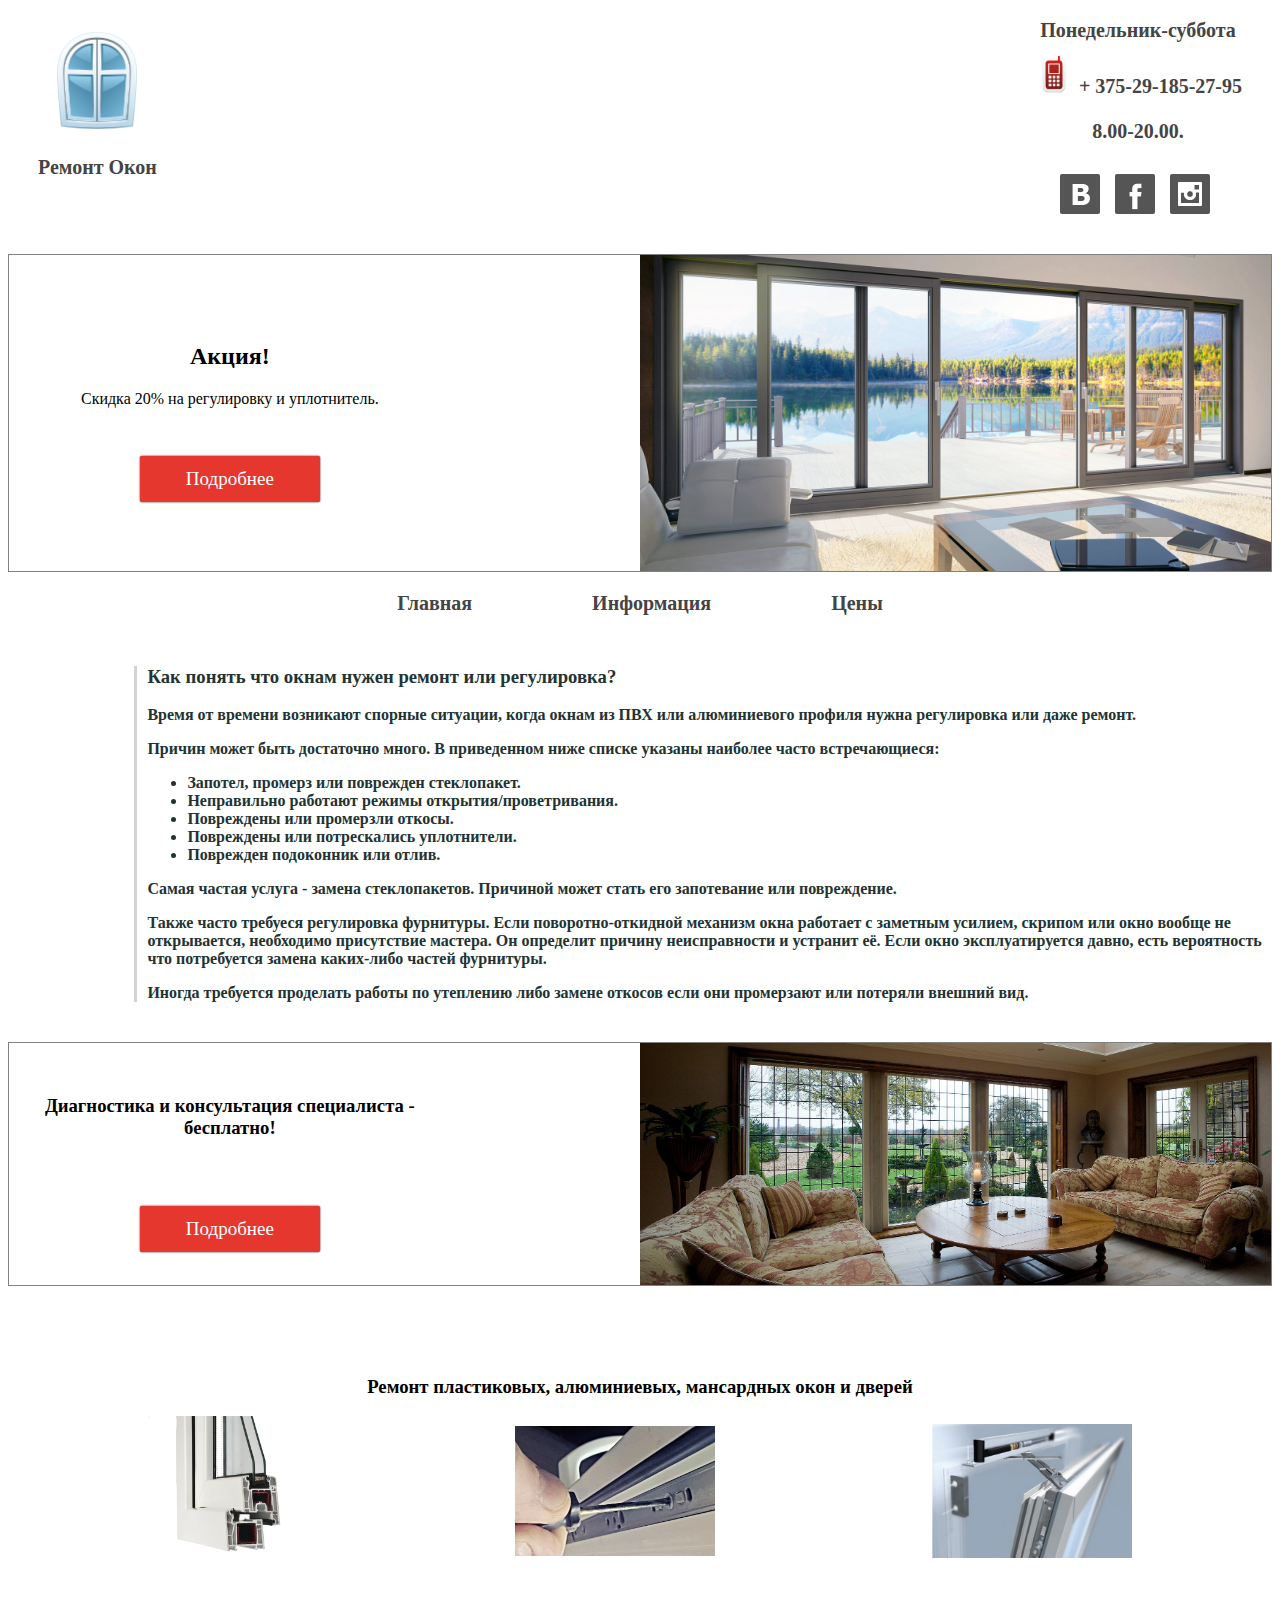
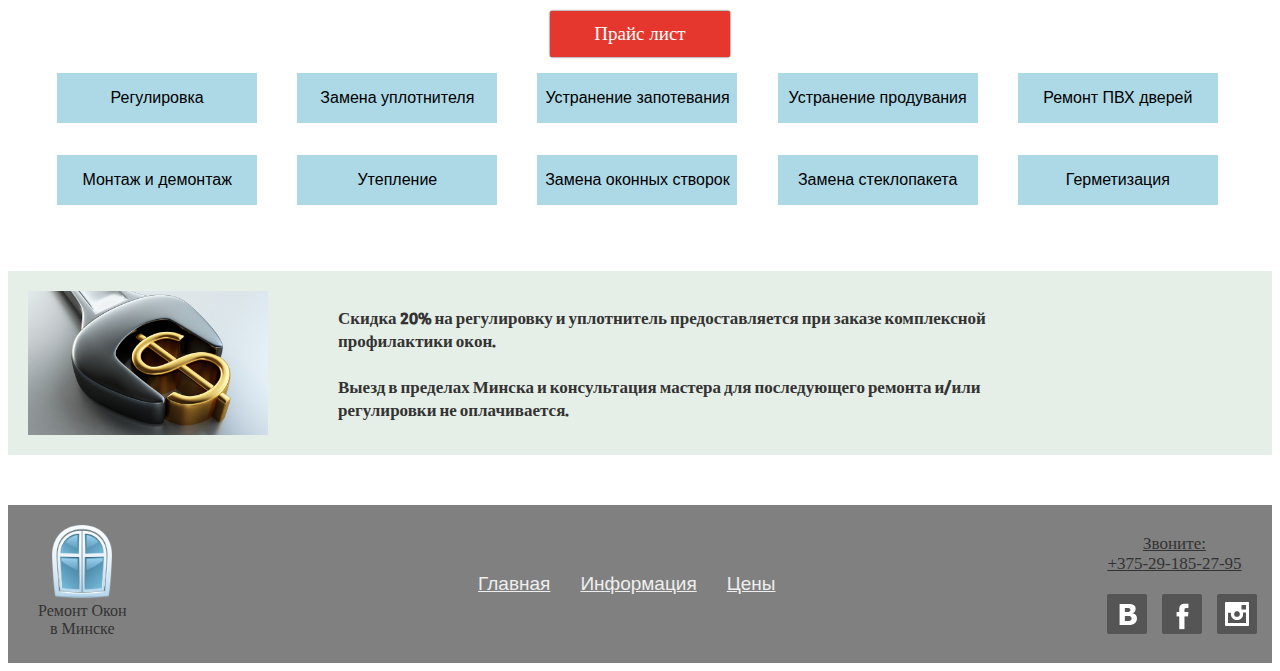
<file: index.html>
<!DOCTYPE html>
<html>
<head>
<script src="https://ajax.googleapis.com/ajax/libs/jquery/3.3.1/jquery.min.js"></script>
<script src="script.js"></script>
<meta name="viewport" content="width=device-width, initial-scale=1">
<meta name="description" content="Качественный ремонт окон, регулировка пластиковых и алюминиевых окон, низкие цены ">
<link href="https://fonts.googleapis.com/css?family=Bree+Serif" rel="stylesheet"> 
<meta charset="utf-8">
<link rel="shortcut icon" href="favicon.png" type="image/png">
<link rel="stylesheet" type="text/css" href="style.css">
<title>Ремонт и регулировка окон в Минске</title>
</head>
<body>
	<header>
		

<div class="menu">
    <div class="menu__icon">
      <span></span>
      <span></span>
      <span></span>
      <span></span>
    </div>
  
    <div class="menu__links">
        <a class="menu__links-item" href="index.html">Главнвя</a>
        <a class="menu__links-item" href="questions.html">Информация</a>
        <a class="menu__links-item" href="price.html">Цены</a>
    </div>
</div>


		<div class="logo-phone">		
			<div class="logo">
				<a href="index.html" >
					<img src="img/logo-2.png" alt="логотоп" width="80px" height="auto" alt="logo">
					<div class="logo-text">Ремонт Окон</div>
				</a>
			</div>
			<div class="phone">			
				Понедельник-суббота<br>
				<img src="img/phone.png" alt="phone" width="40px">
				+ 375-29-185-27-95<br>
				8.00-20.00.

				<div class="social">
		            <a class="social-btn social-btn-vk" href=https://vk.com/public139799471>Вконтакте</a>
		            <a class="social-btn social-btn-fb" href="https://facebook.com">Фейсбук</a>
		            <a class="social-btn social-btn-in" href="https://www.instagram.com/oknapvkhremont/">Инстаграм</a>
          		</div>
			</div>
		</div>
		<div class=""></div>
		<section class="promo">
			<article>
				<h2>Акция!</h2>
				Cкидка 20% на регулировку и уплотнитель.<br><br>
				<div class="promo-btn">
					<a class="btn" href="#promo">Подробнее</a>
				</div>
			</article>
			<img class="window" alt="window" src="img/header-bg-2.jpg">
		</section>
		<nav class="header-nav">
			<ul class="nav">
				<li>
					<a href="index.html">Главная</a>
				</li>
				<li>
					<a href="questions.html">Информация</a>
				</li>
				<li>
					<a href="price.html">Цены</a>
				</li>
			</ul>
		</nav>

	</header>
	
	<main>
		<article class="note">
			<h3>Как понять что окнам нужен ремонт или регулировка?</h3>

			<p>Время от времени возникают спорные ситуации, когда окнам из ПВХ или алюминиевого профиля нужна регулировка или даже ремонт.</p>

			<p>Причин может быть достаточно много. В приведенном ниже списке указаны наиболее часто встречающиеся:</p>
			<ul>
			    <li>Запотел, промерз или поврежден стеклопакет.</li>
			    <li>Неправильно работают режимы открытия/проветривания.</li>
			    <li>Повреждены или промерзли откосы.</li>
			    <li>Повреждены или потрескались уплотнители.</li>
			    <li>Поврежден подоконник или отлив.</li>
			</ul>    

			<p>Самая частая услуга - замена стеклопакетов. Причиной может стать его запотевание или повреждение.</p>
			<p>Также часто требуеся регулировка фурнитуры. Если поворотно-откидной механизм окна работает с заметным усилием, скрипом или окно вообще не открывается, необходимо присутствие мастера. Он определит причину неисправности и устранит её. Если окно эксплуатируется давно, есть вероятность что потребуется замена каких-либо частей фурнитуры. </p>
			<p>Иногда требуется проделать работы по утеплению либо замене откосов если они промерзают или потеряли внешний вид.</p>
			<p></p>

		
		</article>
		<section class="promo">
			<article>
				<h3>Диагностика и консультация специалиста - бесплатно!</h3><br>
				<div class="promo-btn">
					<a class="btn" href="#promo">Подробнее</a>
				</div>
			</article>
			<img class="window" alt="window" src="img/header-bg-1.jpg" width="50%">
		</section>			
		<div class="servises">
			<h3>Ремонт пластиковых, алюминиевых, мансардных окон и дверей</h3>
			<div class="photo">	
				
				<img src="img/remont-1.png" height="150px" >
			
			
				<img src="img/repair.jpg" width="200px" height="130px">
			
			
				<img src="img/servis.jpg" width="200px height="auto">
			
			</div>



			<a class="btn" href="price.html">Прайс лист</a>
			
			<div class="servises-list">
		        <p>Регулировка</p>
		        <p>Замена уплотнителя</p>
		        <p>Устранение запотевания</p>
		        <p>Устранение продувания</p>
		        <p>Ремонт ПВХ дверей</p>
		        <p>Монтаж и демонтаж</p>
		        <p>Утепление</p>
		        <p>Замена оконных створок</p>
		        <p>Замена стеклопакета</p>
		        <p>Герметизация</p>
		    </div>			
		</div>
		<!--<hr style="color: lightgrey; width:100%">-->
		<div class="promo-info">
			<img src="img/promo.jpg" alt="promo" width="240px" height="auto">
			<article id="promo">
				Скидка 20% на регулировку и уплотнитель предоставляется при заказе комплексной профилактики окон. <br><br>Выезд в пределах Минска и консультация мастера для последующего ремонта и/или регулировки не оплачивается.
			</article>
			
		</div>

	</main>
	<footer>
		<div class="logo" style="text-align: center;">
				<img src="img/logo-2.png" alt="логотоп" width="60px" height="auto" alt="logo" style="margin: 20px 0px 0px 0px">
				<div class="logo-text" style="margin-bottom: 25px; color: #333">Ремонт Окон<br> в Минске</div>
		</div>
		
		<ul class="nav-footer">
				<li>
					<a href="index.html">Главная</a>
				</li>
				<li>
					<a href="questions.html">Информация</a>
				</li>
				<li>
					<a href="price.html">Цены</a>
				</li>
		</ul>
		<div class="contacts">
			<a class="tel" href="tel:+ 375291852795">Звоните:<br> +375-29-185-27-95</a>
			<div class="social">
	            <a class="social-btn social-btn-vk" href="https://vk.com/public139799471">Вконтакте</a>
	            <a class="social-btn social-btn-fb" href="https://facebook.com">Фейсбук</a>
	            <a class="social-btn social-btn-in" href="https://www.instagram.com/oknapvkhremont/">Инстаграм</a>
	        </div>
		</div>
	</footer>


</body>
</html>
</file>
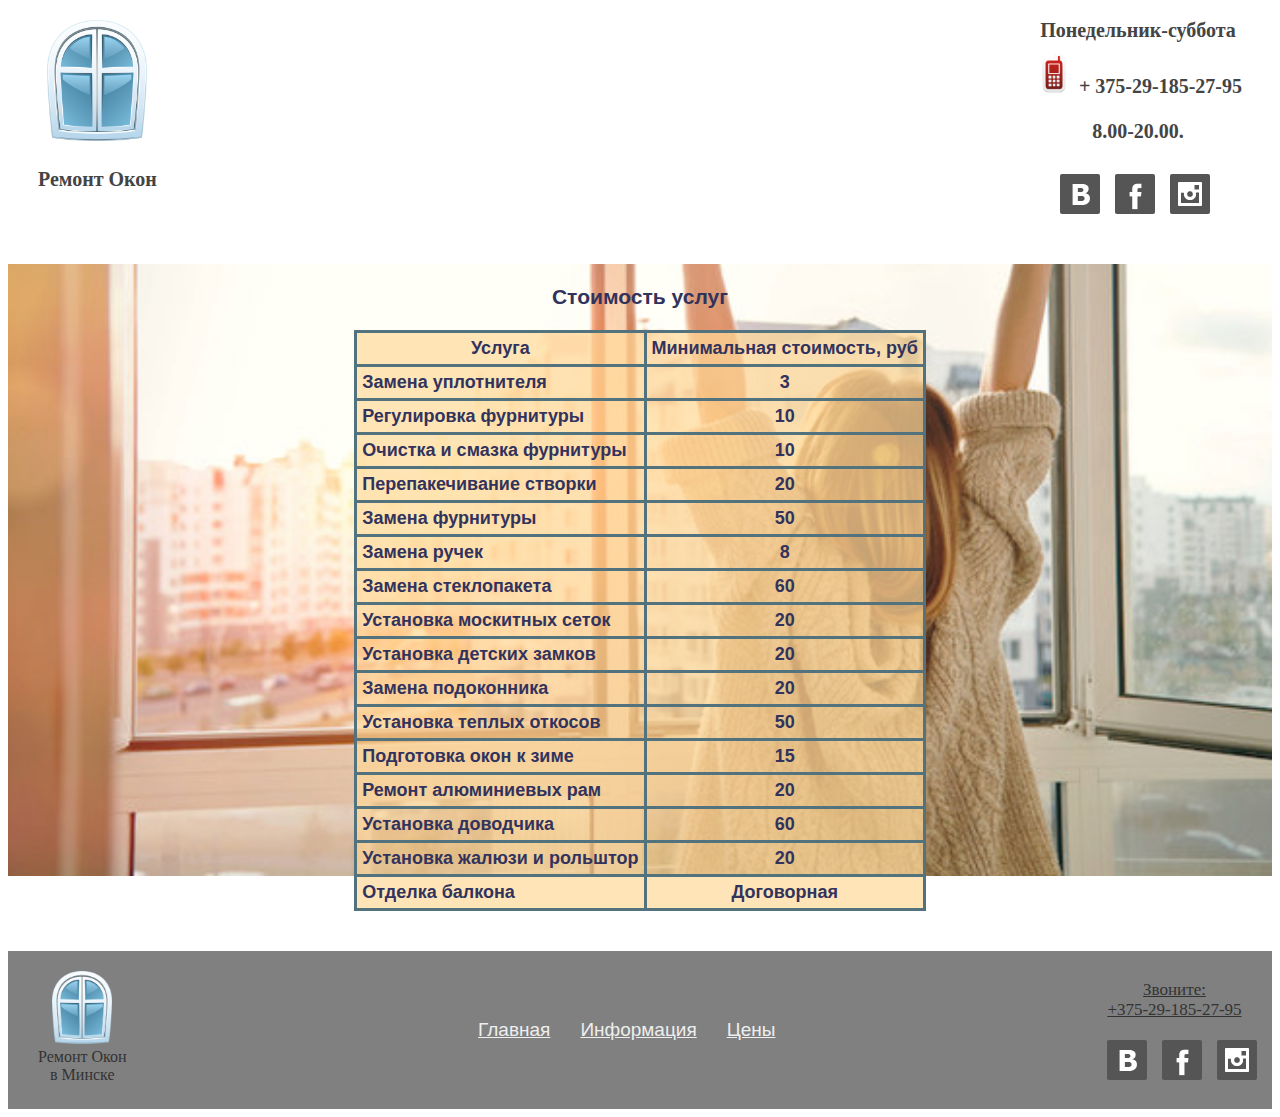
<file: price.html>
<!DOCTYPE html>
<html>
<head>
<meta name="viewport" content="width=device-width, initial-scale=1">
<meta name="description" content="Цены на регулировку и ремонт пластиковых и алюминиевых окон.">
<link href="https://fonts.googleapis.com/css?family=Bree+Serif" rel="stylesheet"> 
<meta charset="utf-8">
<link rel="shortcut icon" href="favicon.png" type="image/png">
<link rel="stylesheet" type="text/css" href="style.css">
<title>Цены на услуги</title>
</head>
<body>
	<header>
		<div class="logo-phone">		
			<div class="logo">
				<a href="index.html" >
					<img src="img/logo-2.png" alt="логотоп" width="100px" height="auto" alt="logo">
					<div class="logo-text">Ремонт Окон</div>
				</a>
			</div>
			<div class="phone">			
				Понедельник-суббота<br>
				<img src="img/phone.png" alt="phone" width="40px">
				+ 375-29-185-27-95<br>
				8.00-20.00.

				<div class="social">
		            <a class="social-btn social-btn-vk" href=https://vk.com/public139799471>Вконтакте</a>
		            <a class="social-btn social-btn-fb" href="https://facebook.com">Фейсбук</a>
		            <a class="social-btn social-btn-in" href="https://www.instagram.com/oknapvkhremont/">Инстаграм</a>
          		</div>
			</div>
		</div>
	<main>
		<div class="table-wrapper">
			<table class="price-list">
				<caption><h3>Стоимость услуг</h3></caption>
				<tr>
					<th>Услуга</th>
					<th>Минимальная стоимость, руб</th>
				</tr>
				<tr>
					<td>Замена уплотнителя</td>
					<td>3</td>
				</tr>
				<tr>
					<td>Регулировка фурнитуры</td>
					<td>10</td>
				</tr>
				<tr>
					<td>Очистка и смазка фурнитуры</td>
					<td>10</td>
				</tr>
				<tr>
					<td>Перепакечивание створки</td>
					<td>20</td>
				</tr>
				<tr>
					<td>Замена фурнитуры</td>
					<td>50</td>
				</tr>
				<tr>
					<td>Замена ручек</td>
					<td>8</td>
				</tr>
				<tr>
					<td>Замена стеклопакета</td>
					<td>60</td>
				</tr>
				<tr>
					<td>Установка москитных сеток</td>
					<td>20</td>
				</tr>
				<tr>
					<td>Установка детских замков</td>
					<td>20</td>
				</tr>
				<tr>
					<td>Замена подоконника</td>
					<td>20</td>
				</tr>
				<tr>
					<td>Установка теплых откосов</td>
					<td>50</td>
				</tr>
				<tr>
					<td>Подготовка окон к зиме</td>
					<td>15</td>	
				</tr>
				<tr>
					<td>Ремонт алюминиевых рам</td>
					<td>20</td>	
				</tr>
				<tr>
					<td>Установка доводчика</td>
					<td>60</td>	
				</tr>
				<tr>
					<td>Установка жалюзи и рольштор</td>
					<td>20</td>	
				</tr>
				<tr>
					<td>Отделка балкона</td>
					<td>Договорная</td>	
				</tr>
			</table>
		</div>

	</main>
	<footer>
		<div class="logo" style="text-align: center;">
				<img src="img/logo-2.png" alt="логотоп" width="60px" height="auto" alt="logo" style="margin: 20px 0px 0px 0px">
				<div class="logo-text" style="margin-bottom: 25px; color: #333">Ремонт Окон <br> в Минске</div>
		</div>
		
		<ul class="nav-footer">
				<li>
					<a href="index.html">Главная</a>
				</li>
				<li>
					<a href="questions.html">Информация</a>
				</li>
				<li>
					<a href="price.html">Цены</a>
				</li>
		</ul>
		<div class="contacts">
			<a class="tel" href="tel:+ 375291852795">Звоните:<br> +375-29-185-27-95</a>
			<div class="social">
	            <a class="social-btn social-btn-vk" href="https://vk.com/public139799471">Вконтакте</a>
	            <a class="social-btn social-btn-fb" href="https://facebook.compo">Фейсбук</a>
	            <a class="social-btn social-btn-in" href="https://www.instagram.com/oknapvkhremont/">Инстаграм</a>
	        </div>
		</div>
	</footer>


</body>
</html>
</file>
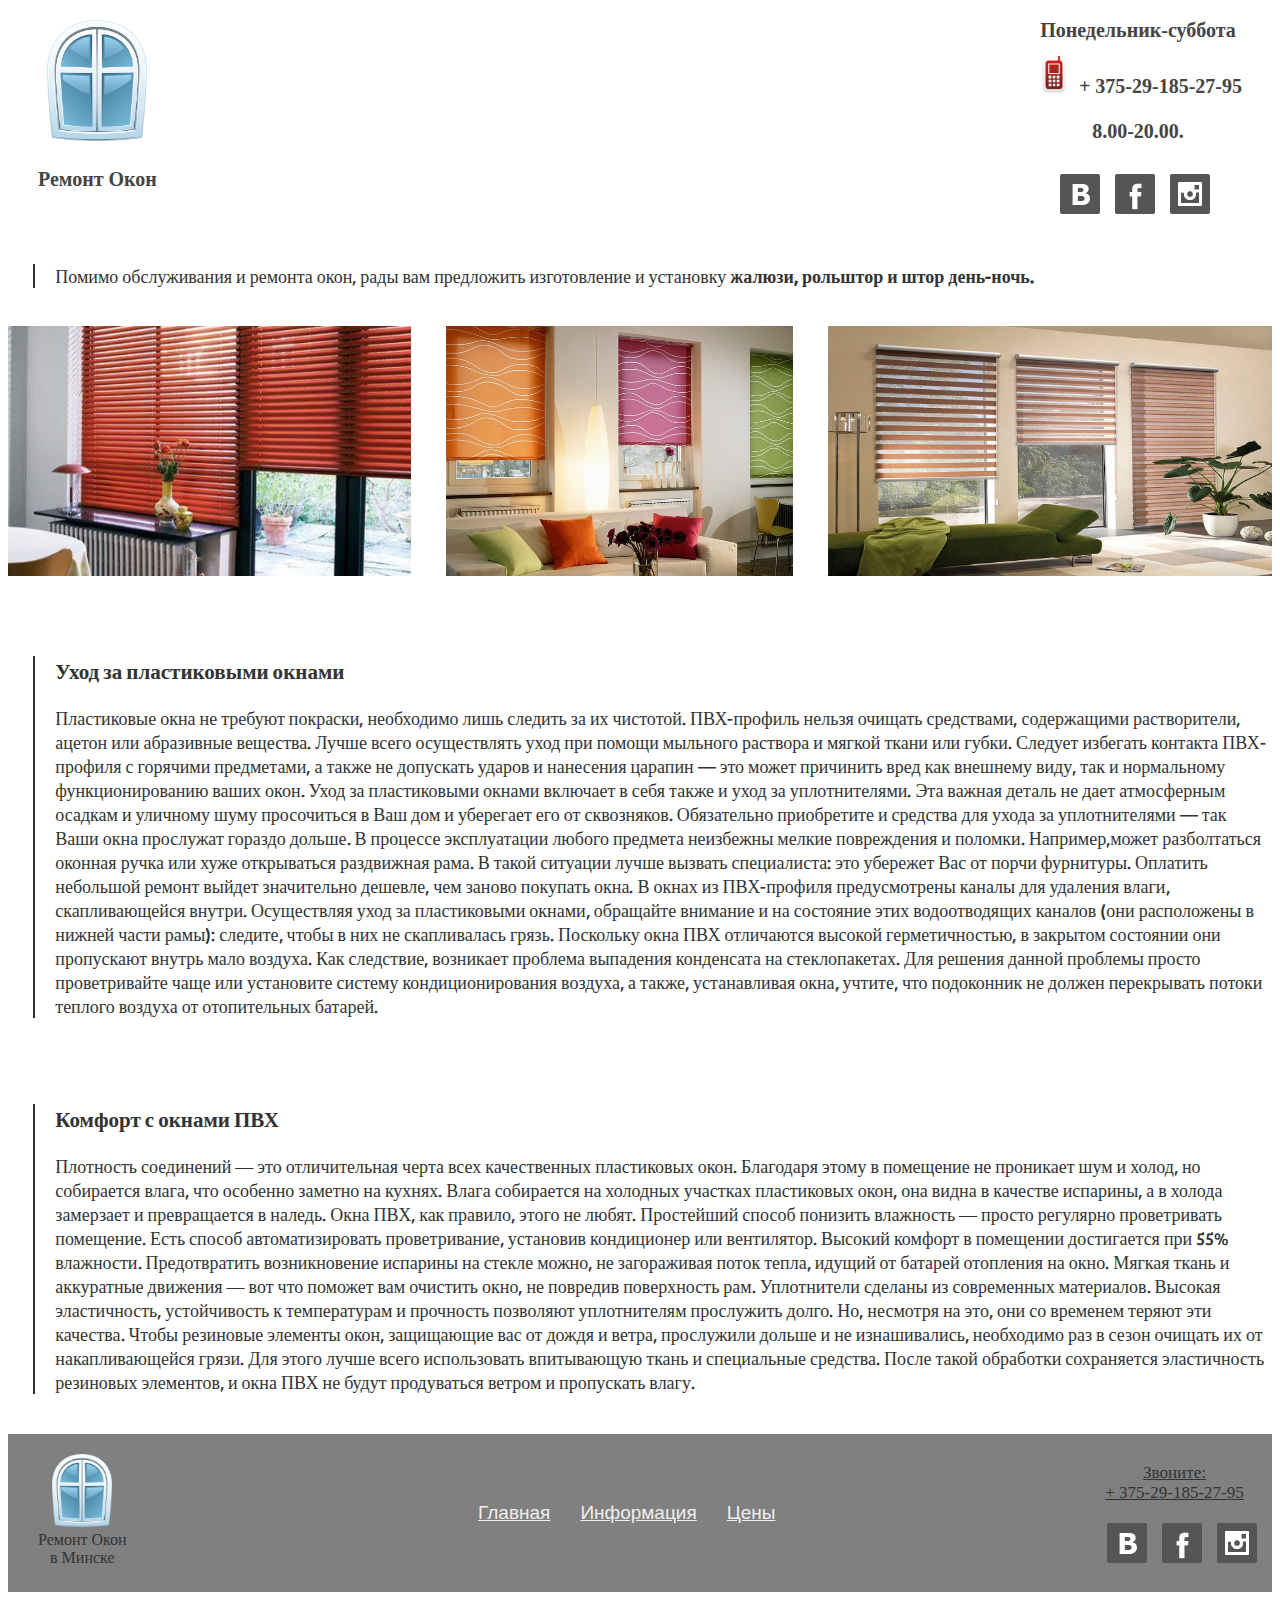
<file: questions.html>
<!DOCTYPE html>
<html>
<head>
<script src="https://ajax.googleapis.com/ajax/libs/jquery/3.3.1/jquery.min.js"></script>
<script src="script.js"></script>
<meta name="viewport" content="width=device-width, initial-scale=1">
<meta name="description" content="Вопросы и ответы.">
<link href="https://fonts.googleapis.com/css?family=Bree+Serif" rel="stylesheet"> 
<meta charset="utf-8">
<link rel="shortcut icon" href="favicon.png" type="image/png">
<link rel="stylesheet" type="text/css" href="style.css">
<title>Информация</title>
</head>
<body>
	<header>
		<div class="menu">
		    <div class="menu__icon">
		      <span></span>
		      <span></span>
		      <span></span>
		      <span></span>
		    </div>
		  
		    <div class="menu__links">
		        <a class="menu__links-item" href="index.html">Главнвя</a>
		        <a class="menu__links-item" href="questions.html">Информация</a>
		        <a class="menu__links-item" href="price.html">Цены</a>
		    </div>
		</div>
		<div class="logo-phone">		
			<div class="logo">
				<a href="index.html" >
					<img src="img/logo-2.png" alt="логотоп" width="100px" height="auto" alt="logo">
					<div class="logo-text">Ремонт Окон</div>
				</a>
			</div>
			<div class="phone">			
				Понедельник-суббота<br>
				<img src="img/phone.png" alt="phone" width="40px">
				+ 375-29-185-27-95<br>
				8.00-20.00.

				<div class="social">
		            <a class="social-btn social-btn-vk" href=https://vk.com/public139799471>Вконтакте</a>
		            <a class="social-btn social-btn-fb" href="https://facebook.com">Фейсбук</a>
		            <a class="social-btn social-btn-in" href="https://www.instagram.com/oknapvkhremont/">Инстаграм</a>
          		</div>
			</div>
		</div>
	<main>
		<article class="rolls">
			<p>
			Помимо обслуживания и ремонта окон, рады вам предложить изготовление и установку <b>жалюзи, рольштор и штор день-ночь.</b></p>
			<div class="info-photo">
			<img class="image" src="img/zhaluzi.png" alt="Жалюзи">
			<img class="image" src="img/rol.jpg" alt="Рольшторы">
			<img class="image" src="img/day-night.jpg" alt="День-ночь">
			</div>
		</article>
		<article  class="info">
			<h3>Уход за пластиковыми окнами</h3>

			<p>Пластиковые окна не требуют покраски, необходимо лишь следить за их чистотой. ПВХ-профиль нельзя очищать средствами, содержащими растворители, ацетон или абразивные вещества. Лучше всего осуществлять уход при помощи мыльного раствора и мягкой ткани или губки.
		    Следует избегать контакта ПВХ-профиля с горячими предметами, а также не допускать ударов и нанесения царапин — это может причинить вред как внешнему виду, так и нормальному функционированию ваших окон.
		    Уход за пластиковыми окнами включает в себя также и уход за уплотнителями. Эта важная деталь не дает атмосферным осадкам и уличному шуму просочиться в Ваш дом и уберегает его от сквозняков. Обязательно приобретите и средства для ухода за уплотнителями — так Ваши окна прослужат гораздо дольше.
		    В процессе эксплуатации любого предмета неизбежны мелкие повреждения и поломки. Например,может разболтаться оконная ручка или хуже открываться раздвижная рама. В такой ситуации лучше вызвать специалиста: это убережет Вас от порчи фурнитуры. Оплатить небольшой ремонт выйдет значительно дешевле, чем заново покупать окна.
		    В окнах из ПВХ-профиля предусмотрены каналы для удаления влаги, скапливающейся внутри. Осуществляя уход за пластиковыми окнами, обращайте внимание и на состояние этих водоотводящих каналов (они расположены в нижней части рамы): следите, чтобы в них не скапливалась грязь.
		    Поскольку окна ПВХ отличаются высокой герметичностью, в закрытом состоянии они пропускают внутрь мало воздуха. Как следствие, возникает проблема выпадения конденсата на стеклопакетах. Для решения данной проблемы просто проветривайте чаще или установите систему кондиционирования воздуха, а также, устанавливая окна, учтите, что подоконник не должен перекрывать потоки теплого воздуха от отопительных батарей.</p>

		</article><br>
		<article class="info">
			<h3>Комфорт с окнами ПВХ</h3>

			<p>Плотность соединений ― это отличительная черта всех качественных пластиковых окон. Благодаря этому в помещение не проникает шум и холод, но собирается влага, что особенно заметно на кухнях. Влага собирается на холодных участках пластиковых окон, она видна в качестве испарины, а в холода замерзает и превращается в наледь. Окна ПВХ, как правило, этого не любят. Простейший способ понизить влажность ― просто регулярно проветривать помещение. Есть способ автоматизировать проветривание, установив кондиционер или вентилятор. Высокий комфорт в помещении достигается при 55% влажности. Предотвратить возникновение испарины на стекле можно, не загораживая поток тепла, идущий от батарей отопления на окно.
			Мягкая ткань и аккуратные движения ― вот что поможет вам очистить окно, не повредив поверхность рам.
			Уплотнители сделаны из современных материалов. Высокая эластичность, устойчивость к температурам и прочность позволяют уплотнителям прослужить долго. Но, несмотря на это, они со временем теряют эти качества. Чтобы резиновые элементы окон, защищающие вас от дождя и ветра, прослужили дольше и не изнашивались, необходимо раз в сезон очищать их от накапливающейся грязи. Для этого лучше всего использовать впитывающую ткань и специальные средства. После такой обработки сохраняется эластичность резиновых элементов, и окна ПВХ не будут продуваться ветром и пропускать влагу.</p>


		</article>

	</main>
	<footer>
		<div class="logo" style="text-align: center;">
				<img src="img/logo-2.png" alt="логотоп" width="60px" height="auto" alt="logo" style="margin: 20px 0px 0px 0px">
				<div class="logo-text" style="margin-bottom: 25px; color: #333">Ремонт Окон <br> в Минске</div>
		</div>
		
		<ul class="nav-footer">
				<li>
					<a href="index.html">Главная</a>
				</li>
				<li>
					<a href="questions.html">Информация</a>
				</li>
				<li>
					<a href="price.html">Цены</a>
				</li>
		</ul>
		<div class="contacts">
			<a class="tel" href="tel:+ 375291852795">Звоните:<br> + 375-29-185-27-95</a>
			<div class="social">
	            <a class="social-btn social-btn-vk" href="https://vk.com/public139799471">Вконтакте</a>
	            <a class="social-btn social-btn-fb" href="https://facebook.com">Фейсбук</a>
	            <a class="social-btn social-btn-in" href="https://www.instagram.com/oknapvkhremont/">Инстаграм</a>
	        </div>
		</div>
	</footer>


</body>
</html>
</file>
<file: style.css>
body{
	background: #fff;
}

/*       mobile-menu-style     */
.menu {
	display: none;
    text-align: right;
}

.menu__icon {
   display: none;
   width: 45px;
   height: 35px;
   position: relative;
   cursor: pointer;
}

.menu__icon span {
  display: block;
  position: absolute;
  height: 6px;
  width: 100%;
  background: #444;
  border-radius: 6px;
  opacity: 1;
  left: 0;
  transform: rotate(0deg);
  transition: .25s ease-in-out;
}

.menu__icon span:nth-child(1) {
  top: 0px;
}

.menu__icon span:nth-child(2), .menu__icon span:nth-child(3) {
  top: 13px;
}

.menu__icon span:nth-child(4) {
  top: 26px;
 }

.menu__links-item {
    display: inline-block;
    color: #333333;
    font-family: 'Bree Serif', serif;
    font-size: 16px;
    line-height: 30px;
    padding: 0 10px;
    text-transform: uppercase;
    text-decoration: none;
}

.menu__links-item:hover {
    text-decoration: underline;
}

.menu.menu_state_open .menu__icon span:nth-child(1) {
  top: 18px;
  width: 0%;
  left: 50%;
}

.menu.menu_state_open .menu__icon span:nth-child(2) {
  transform: rotate(45deg);
}

.menu.menu_state_open  .menu__icon span:nth-child(3) {
  transform: rotate(-45deg);
}

.menu.menu_state_open  .menu__icon span:nth-child(4) {
  top: 18px;
  width: 0%;
  left: 50%;
}

.menu.menu_state_open .menu__links {
  display: block;  
}

@media screen and (max-width: 450px) {
  .menu{
  	display: block;
  }
  .menu__icon{
    display: inline-block;
  }
  
  .menu__links {
    position: fixed;
    display: none;
    top: 0;
    right: 0;
    left: 0;
    margin-top: 52px;
    background-color: rgba(0, 0, 0, 0.8);
    z-index: 1000;
    overflow: auto;
  }
  
  .menu__links-item {
    display: block;
    padding: 10px 0;
    text-align: center;
    color: #ffffff;
  }
}

/*          mobile-menu-style end       */

.logo-phone{
	width: 100%;
	display: flex;
	justify-content: space-between;
	align-items: center;
	font-weight: bolder;
	line-height: 45px;
	font-size: 20px;
	text-align: center;
	color: #444;
}
.logo a{
	text-decoration: none;
	color: #444
}
.phone{
	margin-right: 30px;
}
.social {
    font-size: 0;
    margin-left: 10px;
}
.social-btn {
    display: inline-block;
    width: 40px;
    height: 40px;
    border-radius: 2px;
    margin-right: 15px;
    margin-top: 20px;
    vertical-align: middle;
    color: #ffffff;
    background-image: url("img/sprite.png");
    background-repeat: no-repeat;
    background-color: #555;
}

.social-btn:hover {
    background-color: #777;
}

.social-btn:active {
    border-color: #ffffff;
    opacity: 0.3;
}

.social-btn-vk {
    background-position: 7px -248px;
}

.social-btn-fb {
    background-position: 9px -305px;
}

.social-btn-in {
    background-position: 3px -368px;
}
.logo{
	margin-left: 30px;
}

header nav{
	margin-bottom: 50px;
	

}
header nav ul, footer .nav-footer{
	padding: 0;
	display: flex;
	flex-wrap: wrap;
	justify-content: center;
	list-style: none;
}
header nav a{
	text-decoration: none;
	margin: 60px;
	font-family: 'Bree Serif', serif;
	font-weight: bolder ;
	font-size: 20px;
	text-align: center;
	color: #444444;
}
header nav a:hover{
	color: #606060;
	text-decoration: underline;
}
header nav a:active{

	color: #333;


}
.promo{
	margin-top: 40px;
	display: flex;
	justify-content: space-between;
	align-items: center;
	border: 1px solid grey;
	padding: 0 0 0 0px;
	background-color: 
}
.promo article{
	width: 35%;
	min-width: 180px;
	text-align: center;
}
.btn {
	margin: 30px auto auto;
	background: #e5372d;
	color: #fff;
	width: 180px;
	text-align: center;
	height: 46px;
	line-height: 46px;
	border-radius: 2px;
	font-size: 19px;
	border: 0px solid #e5372d;
	text-decoration: none;
	display: block;
	box-shadow: 0px 0px 2px 0px #111;

}
.btn:hover{

	background: #d5271d;
}
.btn:active{
	box-shadow: inset 0px 0px 3px 1px #111;
}


.window{
	width: 50%;
}
.note{
	margin-top: 50px;
	margin-left: 10%;
	color: #233;
	font-weight: bolder;
	padding-left: 10px;
	border-left: 3px solid lightgrey;	
}


.photo{
 	display: flex;
 	justify-content: space-around;
 	flex-wrap: wrap;
 	align-items: center;
 }


.servises{
	max-width: 95%;
	margin: 90px auto auto;
 	text-align: center;
	
 }
 .servises img{
 	margin-bottom: 15px;
 }
 .servises p{
 	margin-right: 5px;
 	font-family: arial;
 	width: 200px;
 	height: 50px;
 	text-align: center;
 	vertical-align:middle;
 	background-color: lightblue;
 	line-height: 50px;
 }
 
 .servises-list{

 	display: flex;
 	flex-wrap: wrap;
 	justify-content: space-around;
 }
 .promo-info{
 	display: flex;
 	align-items: center;
 	background-color: #E6EfE7;
 	padding: 20px;
 	margin: 50px 0 50px 0;
 }
 .promo-info img{
 }
 .promo-info article{
 	font-family: 'Bree Serif', serif;
 	font-size: 17px;
 	margin-left: 70px;
 	width: 60%;

 }
 #promo{
 	font-family: 'Bree Serif', serif;
 	font-size: 17px;
 	font-weight: bolder;
 	color: #333;

 }
 footer{
 	display: flex;
 	justify-content: space-between;
 	align-items: center;
 	width: 100%;
 	background-color: grey;
 	margin-top: 40px;
 }
 .nav-footer{
 	display: flex;
 	align-items: center;
 	justify-content: center;
 }
 .nav-footer a{
 	font-family: 'arial';
 	display: block;
 	margin: 0 0 0 30px;
 	font-size: 19px;
 	font-weight: ;
 	color: #eee;
 }
 .nav-footer a:hover{
 	color: #ccc;
 }
.contacts{
	position: relative;
}
.contacts .tel{
	display:block;
	color: #333; 
	margin-right: 20px;
	font-size: 17px;
	text-align: center;
}
.table-wrapper{
	background-image: url(img/girl.jpg);
	background-repeat: no-repeat;
	background-size: 100% auto;
	background-position: center;
	background-attachment: fixed;
	margin-top: 50px;
	width: 100%;
	display: flex;
	justify-content:center;
}
table, td, th{
	border-collapse: collapse;
	border: 3px solid #52737d;
}
table{
	color: #32335d;
	font-family: "arial";
	font-weight: bolder;
	font-size: 18px;
	background-color: rgba(255, 216, 153, 0.7);
}
td, th{
	height: 10px;
	padding: 5px;
}
td:nth-child(even){
	text-align: center;
}
.rolls p{
	margin-top: 50px;
	padding-left: 20px;
	border-left: 2px solid #333;
	margin-left: 2%;
	font-family: 'Bree Serif', serif;
	font-size: 18px;
	color: #333;
}
.info{
	margin-top: 50px;
	padding-left: 20px;
	border-left: 2px solid #333;
	margin-left: 2%;
	font-family: 'Bree Serif', serif;
	font-size: 18px;
	color: #333;
}
.info-photo{
	min-height: 300px;
	display: flex;
	flex-wrap: wrap;
	justify-content: space-between;
	align-items: center;
}
.info-photo img{
	height: 250px;
	width: auto;
	margin-bottom: 10px;
	transition: 0.3s;
}
.info-photo img:hover{
	height: 270px;
	width: auto;
}
@media all and (max-width: 1250px) {
	.info-photo{
		min-height: 300px;
		display: flex;
		flex-direction: column;
		justify-content: center;
		align-items: center;
}
	.info-photo img{
		width: 70%;
		height: auto;
		margin-bottom: 10px;
		transition: 0.3s;
}
	.info-photo img:hover{
		width: 70%;
		height: auto;
	}
} 
@media all and (max-width: 780px) { 
	header nav a{
	margin: 25px;
	}

	.nav-footer{
		flex-direction: column;
	}
	.nav-footer a{
		margin-bottom: 10px;
	}
}
@media all and (max-width: 580px) { 
	.logo,.phone{
		margin:0;
	}
	.window{
		width: 100%;
		margin-top: 30px;
	}
	header nav ul{
		justify-content: space-between;
	}
	header nav a, .nav-footer a{
		margin: 0px;
		text-decoration: underline;
	}		
	.promo article{

		min-width: 250px;
	}
	.servises .btn{
		margin: auto;
	}
	.promo-info,
	.photo,
	.promo{
		flex-direction: column;
	}
	.promo-info article{
		font-size: 15px;
		margin:10px;
		width: 80%
	}
}
@media all and (max-width: 450px) {
	/*header nav ul{
		flex-direction: column;
		align-items: center;
		margin-bottom: 20px;
	}*/
	.menu-icon{
    display: inline-block;
  }
  
  .menu-links {
    position: fixed;
    display: block;
    top: 0;
    right: 0;
    left: 0;
    margin-top: 52px;
    background-color: rgba(0, 0, 0, 0.8);
    z-index: 1000;
    overflow: auto;
  }
  
  .menu-links-item {
    display: block;
    padding: 10px 0;
    text-align: center;
    color: #ffffff;
  }

	header nav ul{
		display: none;
	}

	.servises p{
 	margin-right: 0
	}
	.logo-phone, footer{
		flex-direction: column;
	}
	.note {
		margin-left: 10px;
	}
	footer{
		padding-bottom: 20px;
	}
	.contacts .tel{
		margin: 0;
	}
}
/* pop-up*/

.image {
	//margin:30px; 
	//float:left;
	cursor:pointer;
	//max-height:100px;
}

.popup {
	position: absolute;
	height:100%;
	width:100%;
	top:50px;
	left:0;
	display:none;
	text-align:center;
}

.popup_bg {
	background:rgba(0,0,0,0.8);
	position:absolute;
	z-index:1;
	height:100%;
	width:100%;
}


.popup_img {
	position: relative;
	margin:0 auto;
	z-index:2;
	max-height:94%;
	max-width:94%;
	margin:1% 0 0 0;
}
</file>
